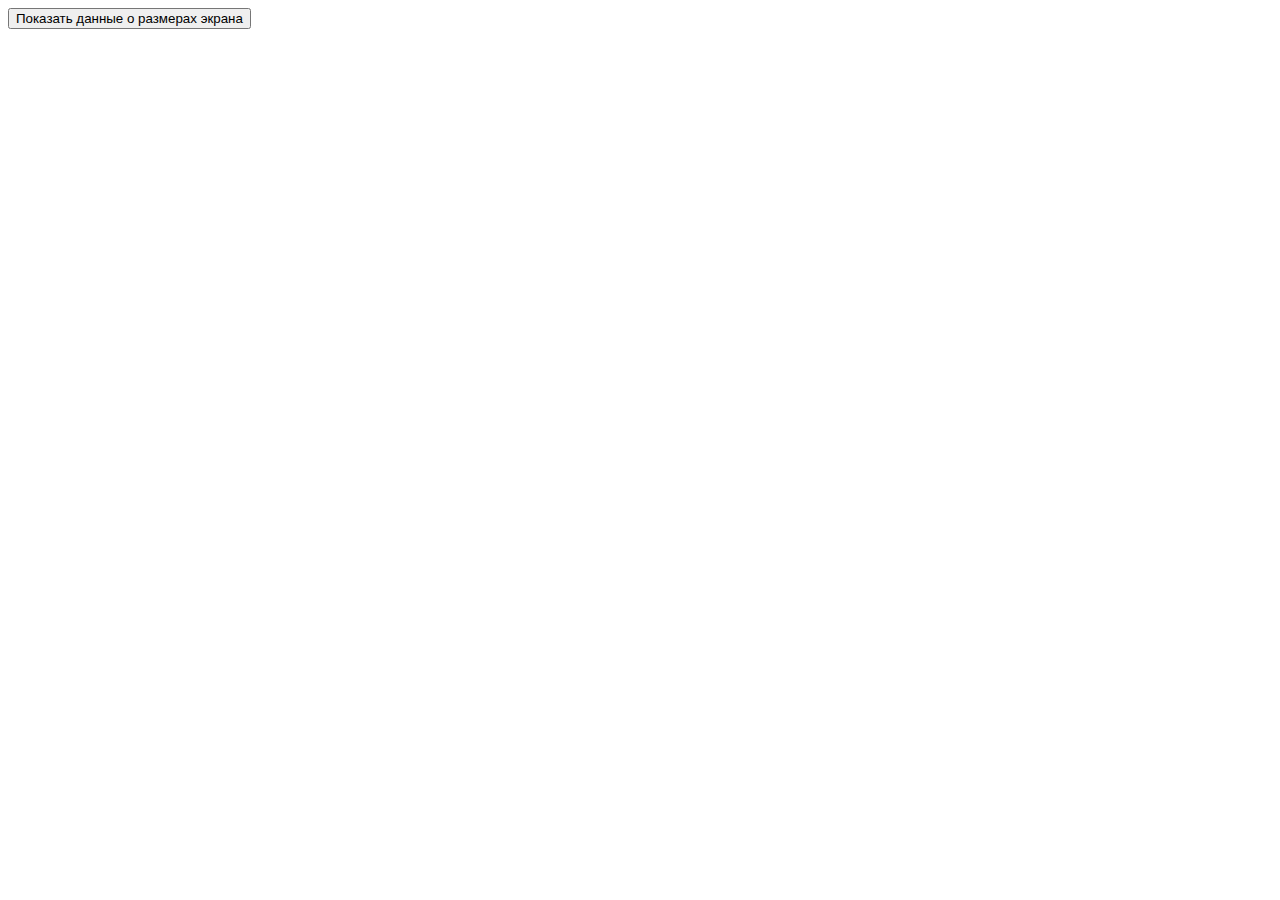
<file: task_2/index.html>
<!DOCTYPE html>
<html lang="en">
	<head>
		<meta charset="UTF-8" />
		<meta http-equiv="X-UA-Compatible" content="IE=edge" />
		<meta name="viewport" content="width=device-width, initial-scale=1.0" />
		<title>Задание 2</title>
	</head>
	<body>
		<button class="btn">
			<div class="btn__text">Показать данные о размерах экрана</div>
		</button>
		<div class="info"></div>
		<script src="script.js"></script>
	</body>
</html>
</file>
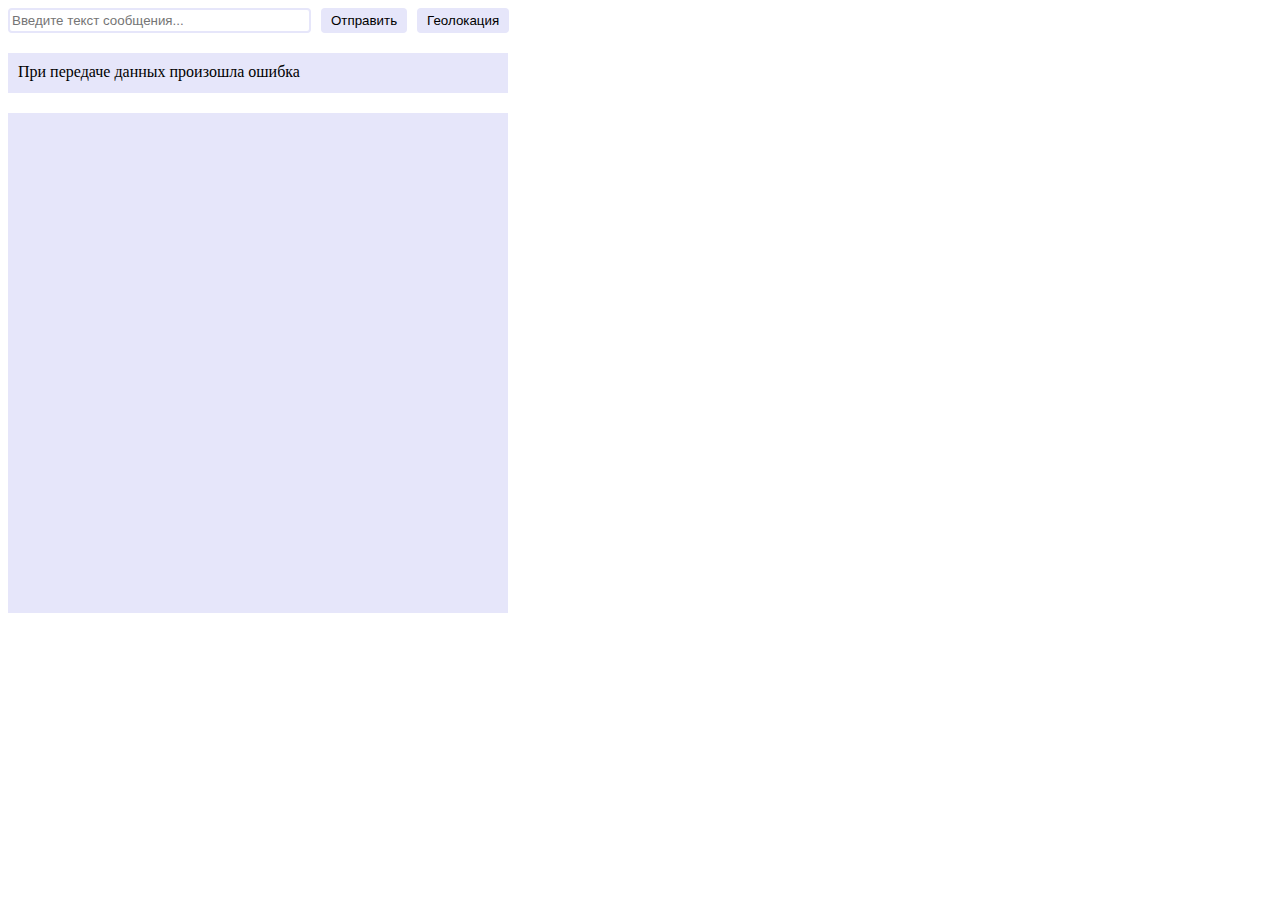
<file: task_3/index.html>
<!DOCTYPE html>
<html lang="en">
	<head>
		<meta charset="UTF-8" />
		<meta http-equiv="X-UA-Compatible" content="IE=edge" />
		<meta name="viewport" content="width=device-width, initial-scale=1.0" />
		<link rel="stylesheet" href="style.css" />
		<title>Задание 3</title>
	</head>
	<body>
		<main class="chat">
			<div class="control__block">
				<input type="text" placeholder="Введите текст сообщения..." />
				<button class="btn btn__send">Отправить</button>
				<button class="btn btn__geo">Геолокация</button>
			</div>
			<div class="info_output"></div>
			<div class="output"></div>
		</main>
		<script src="script.js"></script>
	</body>
</html>
</file>
<file: task_3/style.css>
.chat {
	display: flex;
	flex-wrap: wrap;
	width: 500px;
}

.control__block {
	display: flex;
	justify-content: space-between;
	width: 100%;
}

input {
	padding-right: 120px;
	border-style: solid;
	border-color: lavender;
	border-radius: 4px;
	cursor: pointer;
}

.btn {
	margin-left: 10px;
	padding: 5px 10px;
	background-color: lavender;
	border: none;
	border-radius: 4px;
}

.btn:hover {
	cursor: pointer;
	box-shadow: 0px 2px 8px 2px rgba(90, 90, 140, 0.3);
}

.output {
	background-color: lavender;
	width: 500px;
	height: 500px;
	margin-top: 20px;
	overflow-y: scroll;
	position: relative;
	display: flex;
	flex-wrap: nowrap;
	flex-direction: column;
}

.info_output {
	background-color: lavender;
	width: 500px;
	height: 30px;
	margin-top: 20px;
	padding: 10px 0 0 10px;
}

.output > div {
	max-width: 80%;
	padding: 5px 10px;
	margin: 10px 10px;
	border-radius: 3px;
	color: #fff;
}

.output .recieved {
	background: rgba(28, 201, 106, 0.692);
	align-self: flex-start;
}

.output .sent {
	background: rgba(93, 78, 224, 0.418);
	align-self: flex-end;
}
</file>
